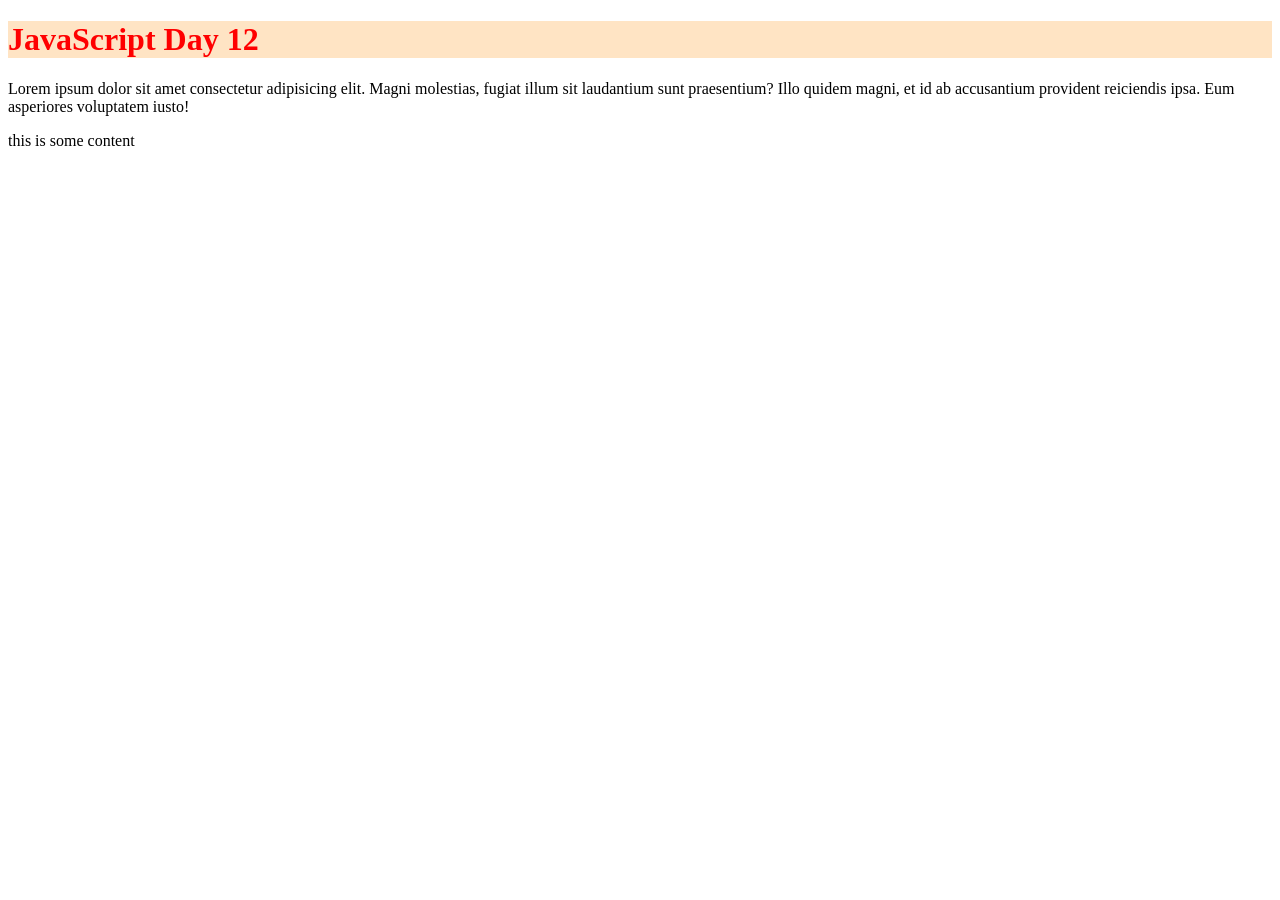
<file: Day_12/index.html>
<!doctype html>
<html lang="en">
  <head>
    <meta charset="UTF-8" />
    <meta name="viewport" content="width=device-width, initial-scale=1.0" />
    <title>Document</title>
    <link rel="stylesheet" href="style.css" />
  </head>
  <body>
    <h1>JavaScript Day 12</h1>
    <!-- <button id="hideBtn"></button> -->
    <p id="content">
      Lorem ipsum dolor sit amet consectetur adipisicing elit. Magni molestias,
      fugiat illum sit laudantium sunt praesentium? Illo quidem magni, et id ab
      accusantium provident reiciendis ipsa. Eum asperiores voluptatem iusto!
    </p>

    <div class="card">
      <p>this is some content</p>
    </div>
    <script src="script.js"></script>
  </body>
</html>
</file>
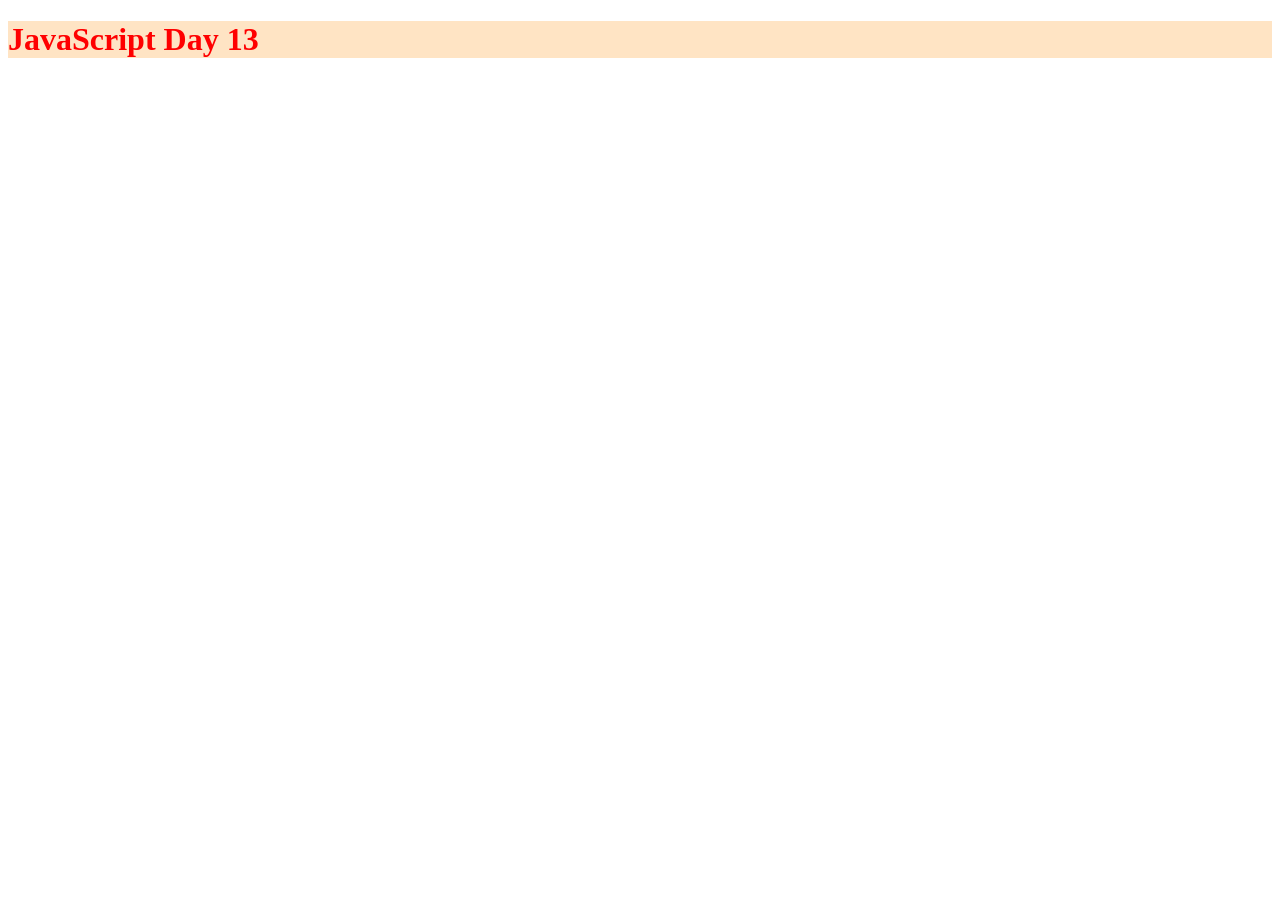
<file: Day_13/index.html>
<!doctype html>
<html lang="en">
  <head>
    <meta charset="UTF-8" />
    <meta name="viewport" content="width=device-width, initial-scale=1.0" />
    <title>Document</title>
    <link rel="stylesheet" href="style.css" />
  </head>
  <body>
    <h1>JavaScript Day 13</h1>
    <script src="assignment.js"></script>
  </body>
</html>
</file>
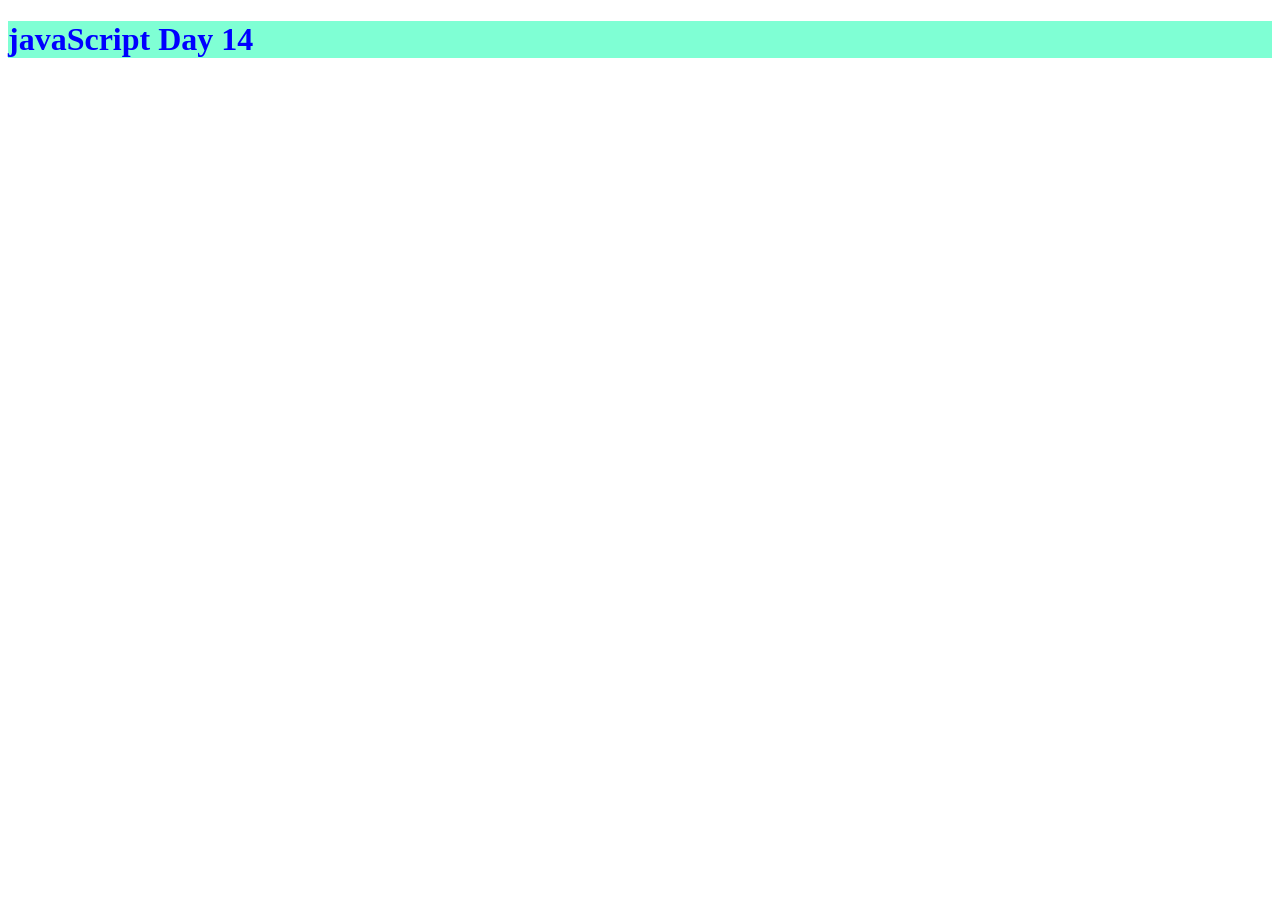
<file: Day_14/index.html>
<!doctype html>
<html lang="en">
  <head>
    <meta charset="UTF-8" />
    <meta name="viewport" content="width=device-width, initial-scale=1.0" />
    <title>Document</title>
    <link rel="stylesheet" href="style.css" />
  </head>
  <body>
    <h1>javaScript Day 14</h1>
    <script src="script.js"></script>
  </body>
</html>
</file>
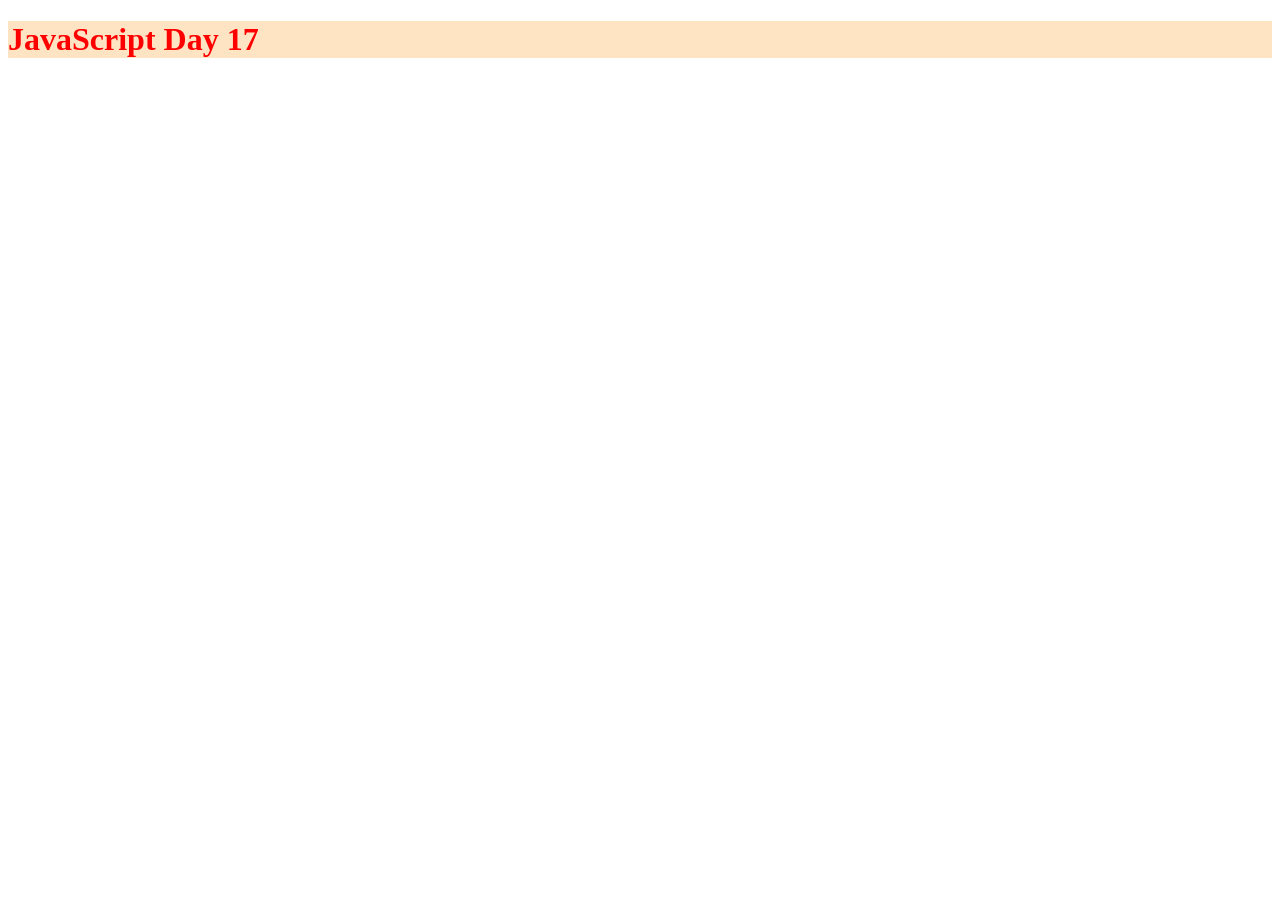
<file: Day_17/index.html>
<!doctype html>
<html lang="en">
  <head>
    <meta charset="UTF-8" />
    <meta name="viewport" content="width=device-width, initial-scale=1.0" />
    <title>Document</title>
    <link rel="stylesheet" href="style.css" />
  </head>
  <body>
    <h1>JavaScript Day 17</h1>
    <p></p>
    <script src="script.js"></script>
  </body>
</html>
</file>
<file: Day_12/style.css>
h1 {
  color: red;
  background-color: bisque;
}

.box {
  height: 500px;
  width: 200px;
  background-color: brown;
}
</file>
<file: Day_13/style.css>
h1{
    color: red;
    background-color: bisque;
}
</file>
<file: Day_14/style.css>
h1 {
  color: blue;
  background-color: aquamarine;
}
</file>
<file: Day_17/style.css>
h1 {
  color: red;
  background-color: bisque;
}

p{
    
}
</file>
